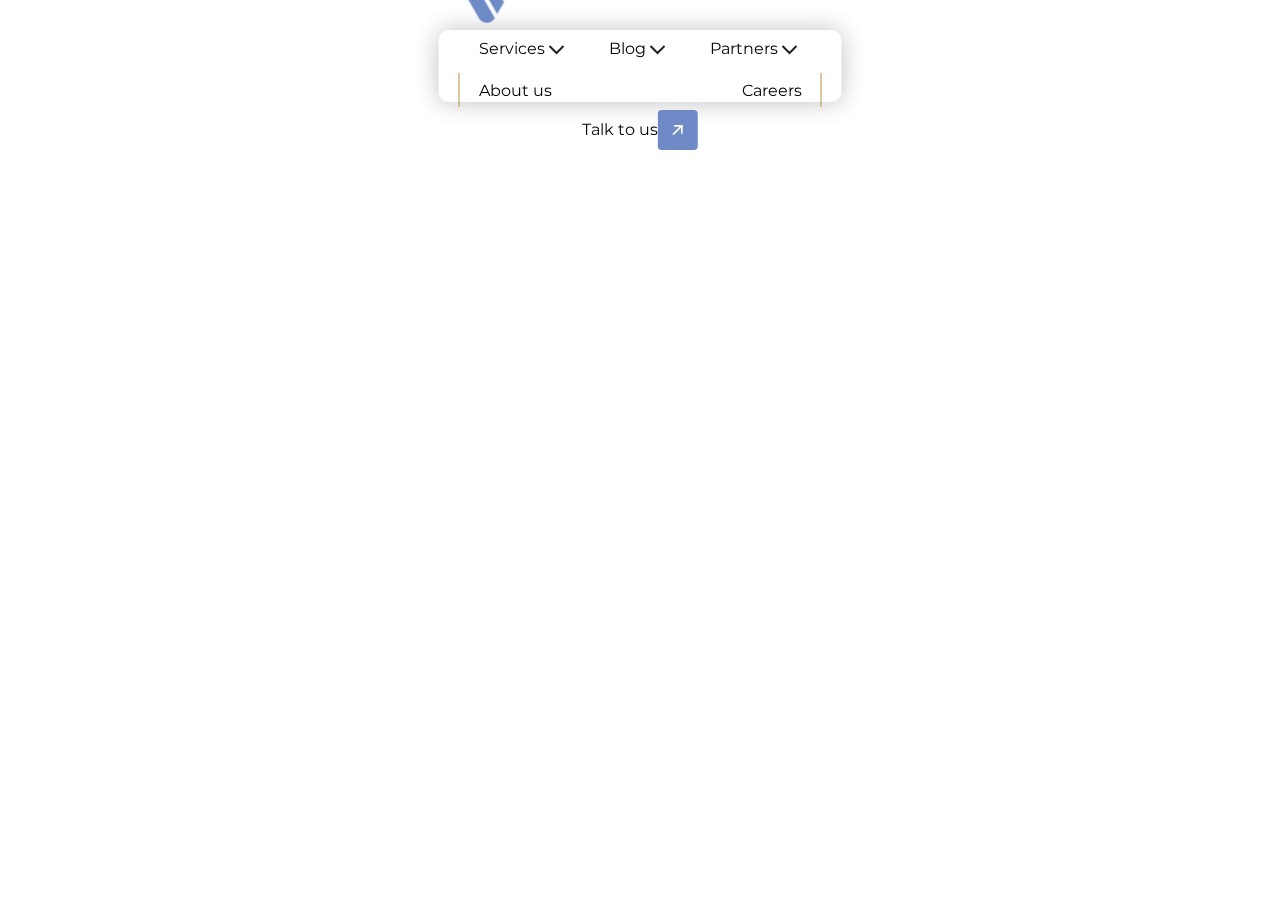
<file: home.html>
<!DOCTYPE html>
<html lang="en">

<head>
  <meta charset="UTF-8">
  <meta name="viewport" content="width=device-width, initial-scale=1.0">
  <title>Home Page</title>
  <link rel="stylesheet" href="./styles/home.css">
  <link rel="stylesheet" href="./styles/general.css">
  <link rel="preconnect" href="https://fonts.googleapis.com">
  <link rel="preconnect" href="https://fonts.gstatic.com" crossorigin>
  <link href="https://fonts.googleapis.com/css2?family=Montserrat:ital,wght@0,100..900;1,100..900&display=swap"
    rel="stylesheet">
</head>

<body class="cursor-tail-container">
  <header class="header-container">
    <div class="content-container">
      <svg class="icon" width="54" height="40" viewBox="0 0 54 39" fill="none" xmlns="http://www.w3.org/2000/svg"
        xmlns:xlink="http://www.w3.org/1999/xlink">
        <path d="M54 0H0V39.5493H54V0Z" fill="url(#pattern0_1_154)" />
        <defs>
          <pattern id="pattern0_1_154" patternContentUnits="objectBoundingBox" width="1" height="1">
            <use xlink:href="#image0_1_154" transform="matrix(0.00391897 0 0 0.00531508 -0.615023 -0.0108392)" />
          </pattern>
          <image id="image0_1_154" width="568" height="387" preserveAspectRatio="none"
            xlink:href="[data-uri]" />
        </defs>
      </svg>

      <div class="box interactive">
        <div class="services header-content">Services
          <svg width="24" height="24" viewBox="0 0 24 24" fill="none" xmlns="http://www.w3.org/2000/svg">
            <path d="M5.00122 8.99988L12.0011 16L19.0012 9.00012" stroke="#212121" stroke-width="2"
              stroke-miterlimit="10" />
          </svg>

        </div>
        <div class="blog header-content">Blog
          <svg width="24" height="24" viewBox="0 0 24 24" fill="none" xmlns="http://www.w3.org/2000/svg">
            <path d="M5.00122 8.99988L12.0011 16L19.0012 9.00012" stroke="#212121" stroke-width="2"
              stroke-miterlimit="10" />
          </svg>

        </div>
        <div class="partners header-content">Partners
          <svg width="24" height="24" viewBox="0 0 24 24" fill="none" xmlns="http://www.w3.org/2000/svg">
            <path d="M5.00122 8.99988L12.0011 16L19.0012 9.00012" stroke="#212121" stroke-width="2"
              stroke-miterlimit="10" />
          </svg>
        </div>
      </div>

      <div class="box header-content informative">
        <div class="aboutUs">About us</div>
        <div class="careers">Careers</div>
      </div>

      <div class="talkToUs box">
        Talk to us
        <svg width="41" height="40" viewBox="0 0 41 40" fill="none" xmlns="http://www.w3.org/2000/svg">
          <rect x="0.220215" width="40" height="40" rx="4" fill="#6E89C6" />
          <path d="M23.9529 16.2661L16.0962 24.1228" stroke="white" stroke-width="1.66667" stroke-linecap="square"
            stroke-linejoin="round" />
          <path d="M24.3462 22.9443L24.3462 15.8732" stroke="white" stroke-width="1.66667" stroke-linecap="square"
            stroke-linejoin="round" />
          <path d="M17.274 15.8734H24.3451" stroke="white" stroke-width="1.66667" stroke-linecap="square"
            stroke-linejoin="round" />
        </svg>
      </div>
    </div>
  </header>

  <script type="module" src="./script/home.js"></script>
</body>

</html>
</file>
<file: styles/home.css>
.header-container {
    position: fixed;
    top: 30px;
    left: 50%;
    transform: translateX(-50%);
    height: 72px;
    padding: 0 20px;
    display: flex;
    align-items: center;

    border-radius: 10px;
    box-shadow: 0px 0px 24.2px 0px #00000040;
    background-color: white;
    z-index: 9999;
    width: max-content
}

.box {
  display: flex;
  justify-content: center;
  align-items: center;
  height: 100%;
  
}

.header-content{
  display: flex;
  justify-content: center;
  align-items: center;
  padding: 10px 20px;
}

.informative {
  position: relative;
}

.informative::before,
.informative::after {
  content: "";
  position: absolute;
  top: 50%; /* or adjust if needed */
  height: 34px;
  width: 1px;
  background-color: #BD914A;
  transform: translateY(-50%);
}

.informative::before {
  left: 0;
}

.informative::after {
  right: 0;
}

.cursor-tail-container {
  position: fixed;
  top: 0;
  left: 0;

}

.cursor-dot {
  width: 20px;
  height: 20px;
  background-color: #6E89C6;
  /* border-radius: 50%; */
  position: absolute;
  transform: translate(-50%, -50%);
  z-index: 100;
}

@media (max-width: 850px){
  .interactive, .informative, .talkToUs {
    display: none;
  }

  .content-container{
    width: 70%;
    justify-content: space-between;
  }
}


.header-content:hover{
  cursor: pointer;
  background-color: #d3d3d3;
}

.aboutUs{
  width: 100%;
}
</file>
<file: styles/general.css>
header{
  font-family: "Montserrat", Arial;
  font-weight: 600px;
}

html, body{
  margin: 0;
  overflow-x: hidden;
}

main {
  margin-top: 160px;
  margin-left: 30px;
  font-family: "Montserrat", Arial;
}
</file>
